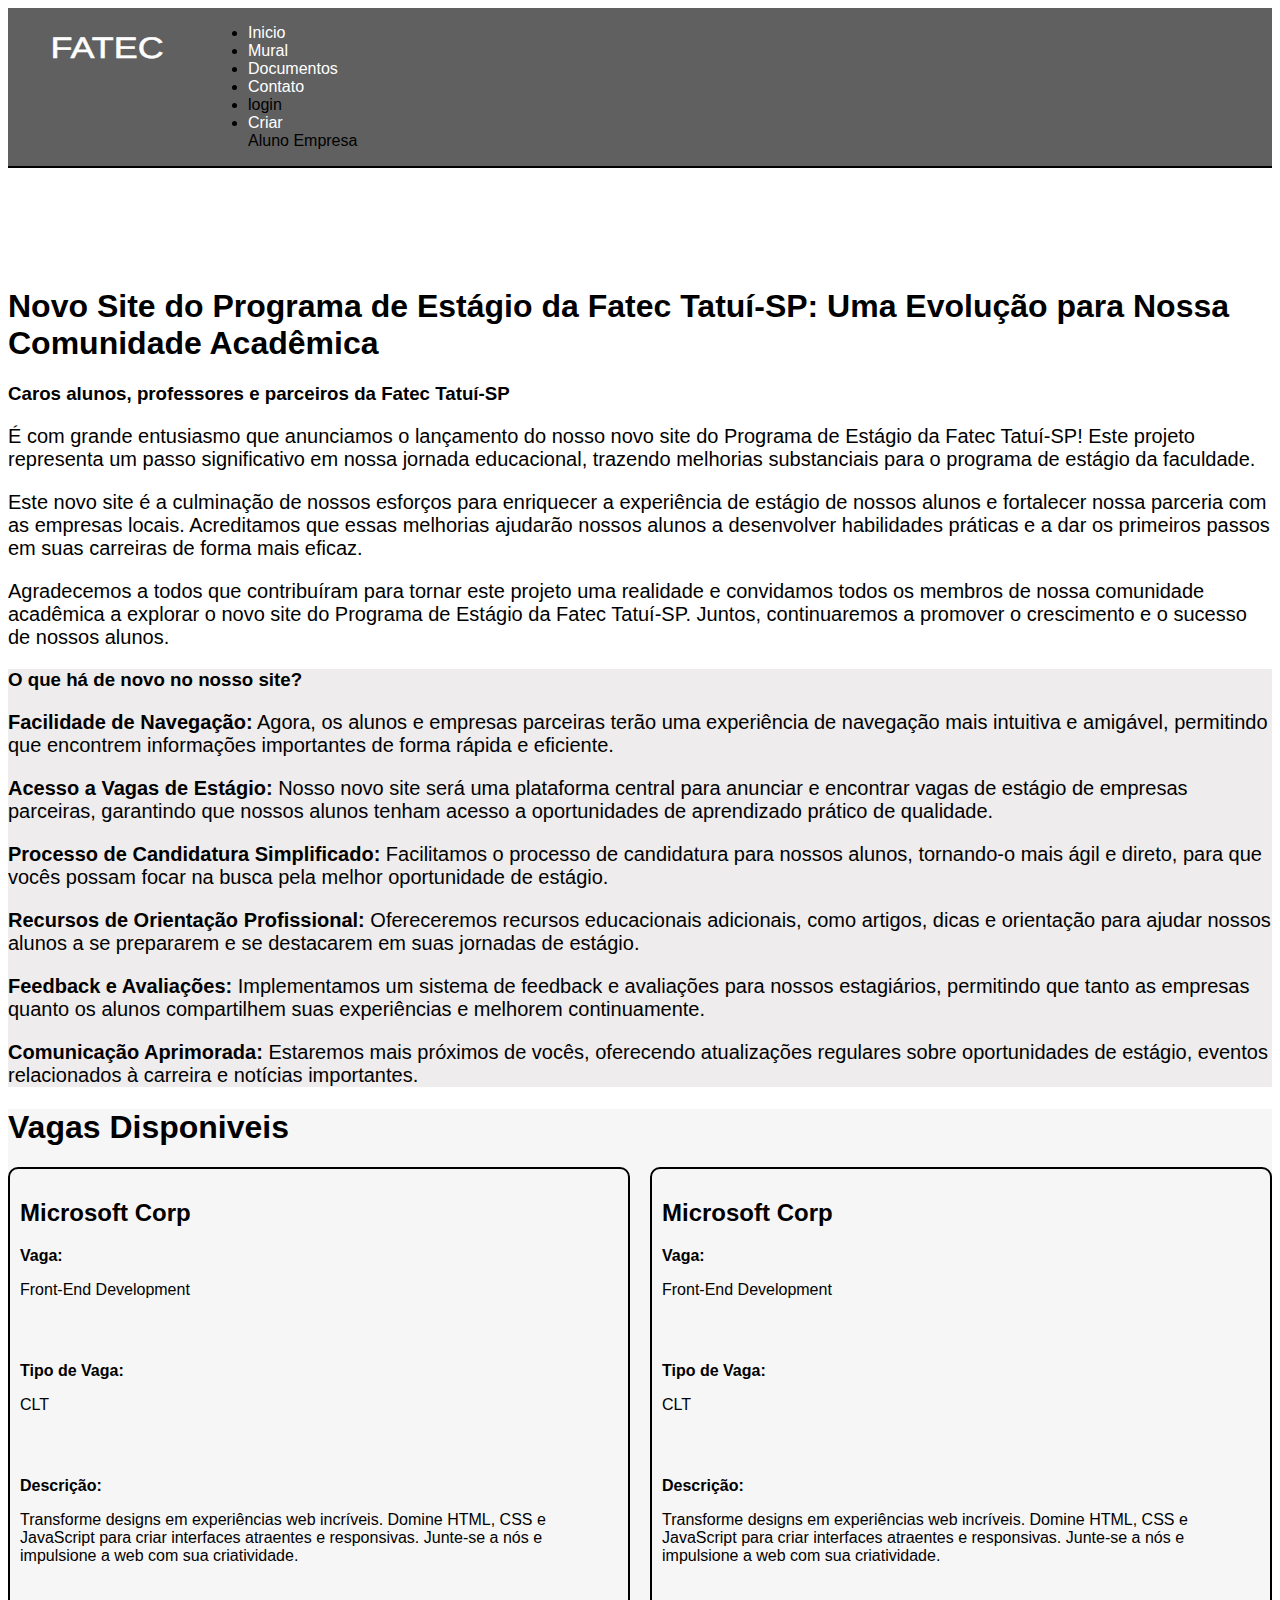
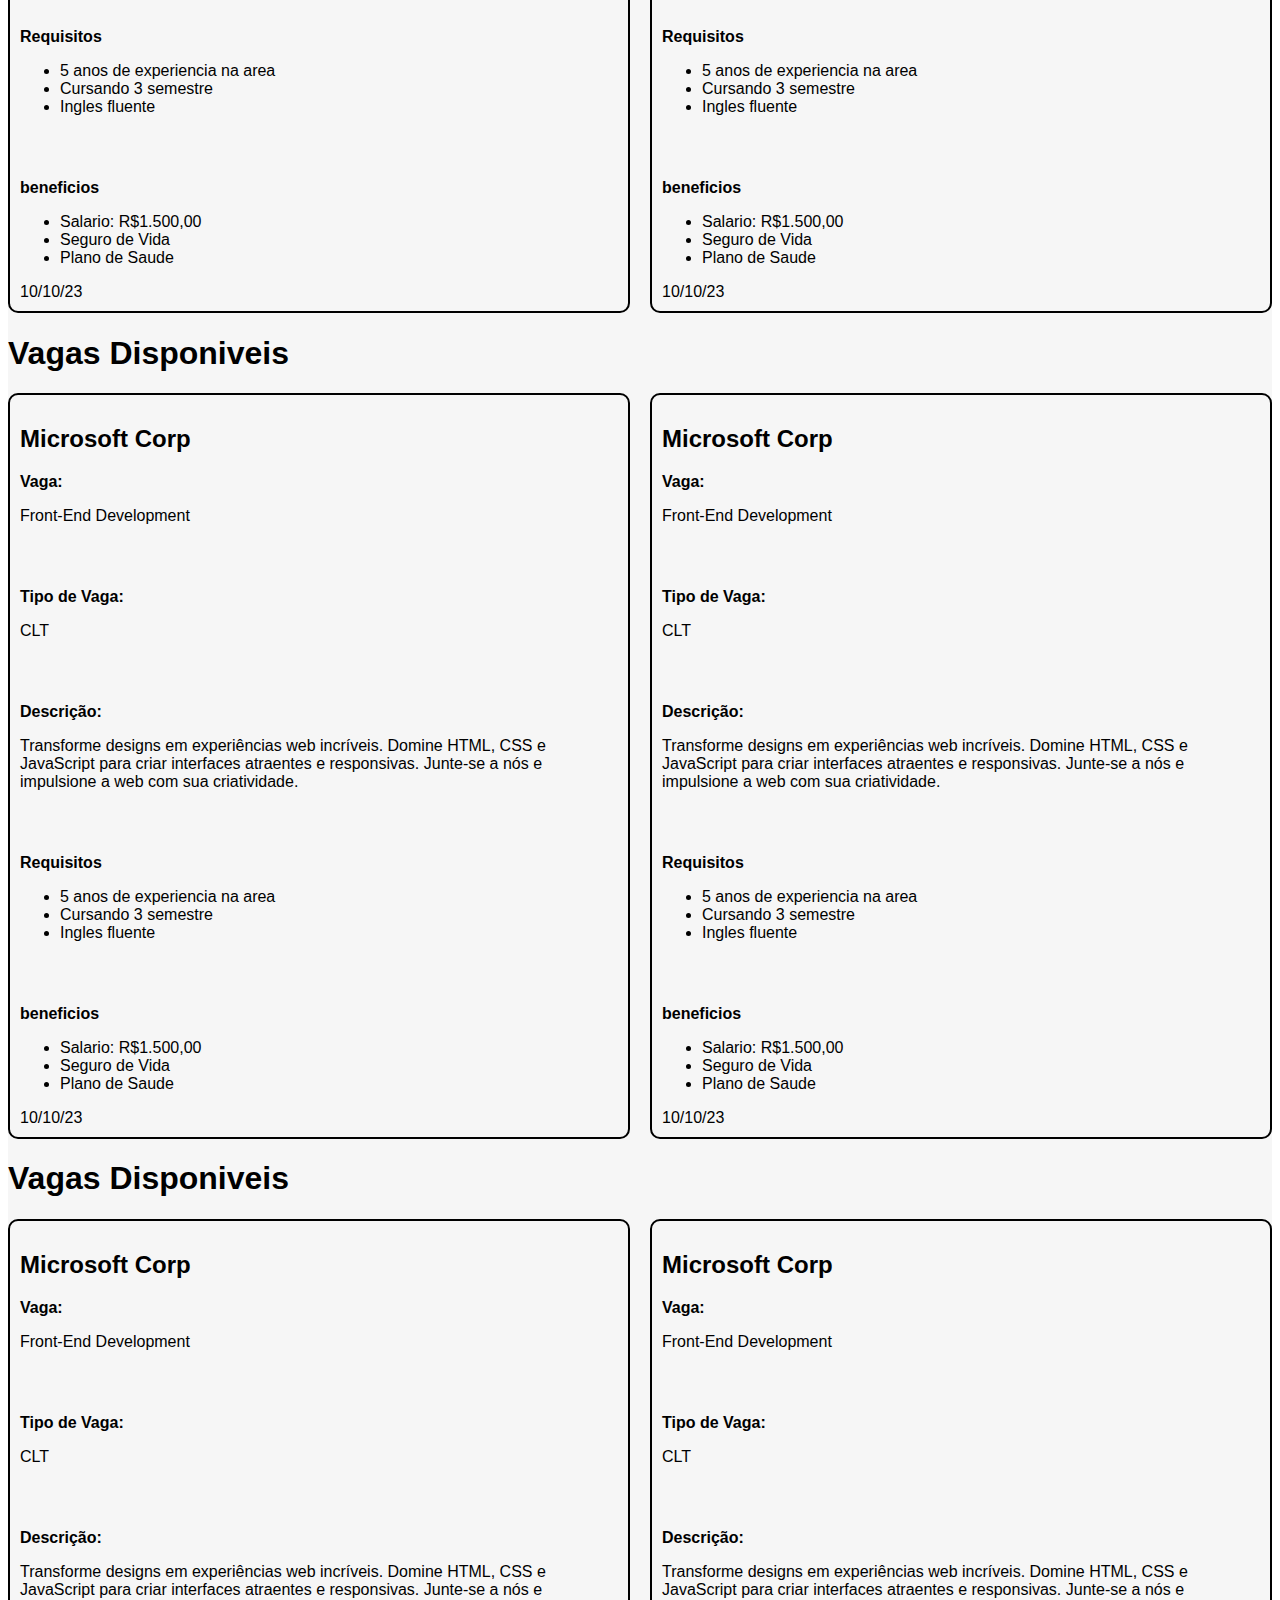
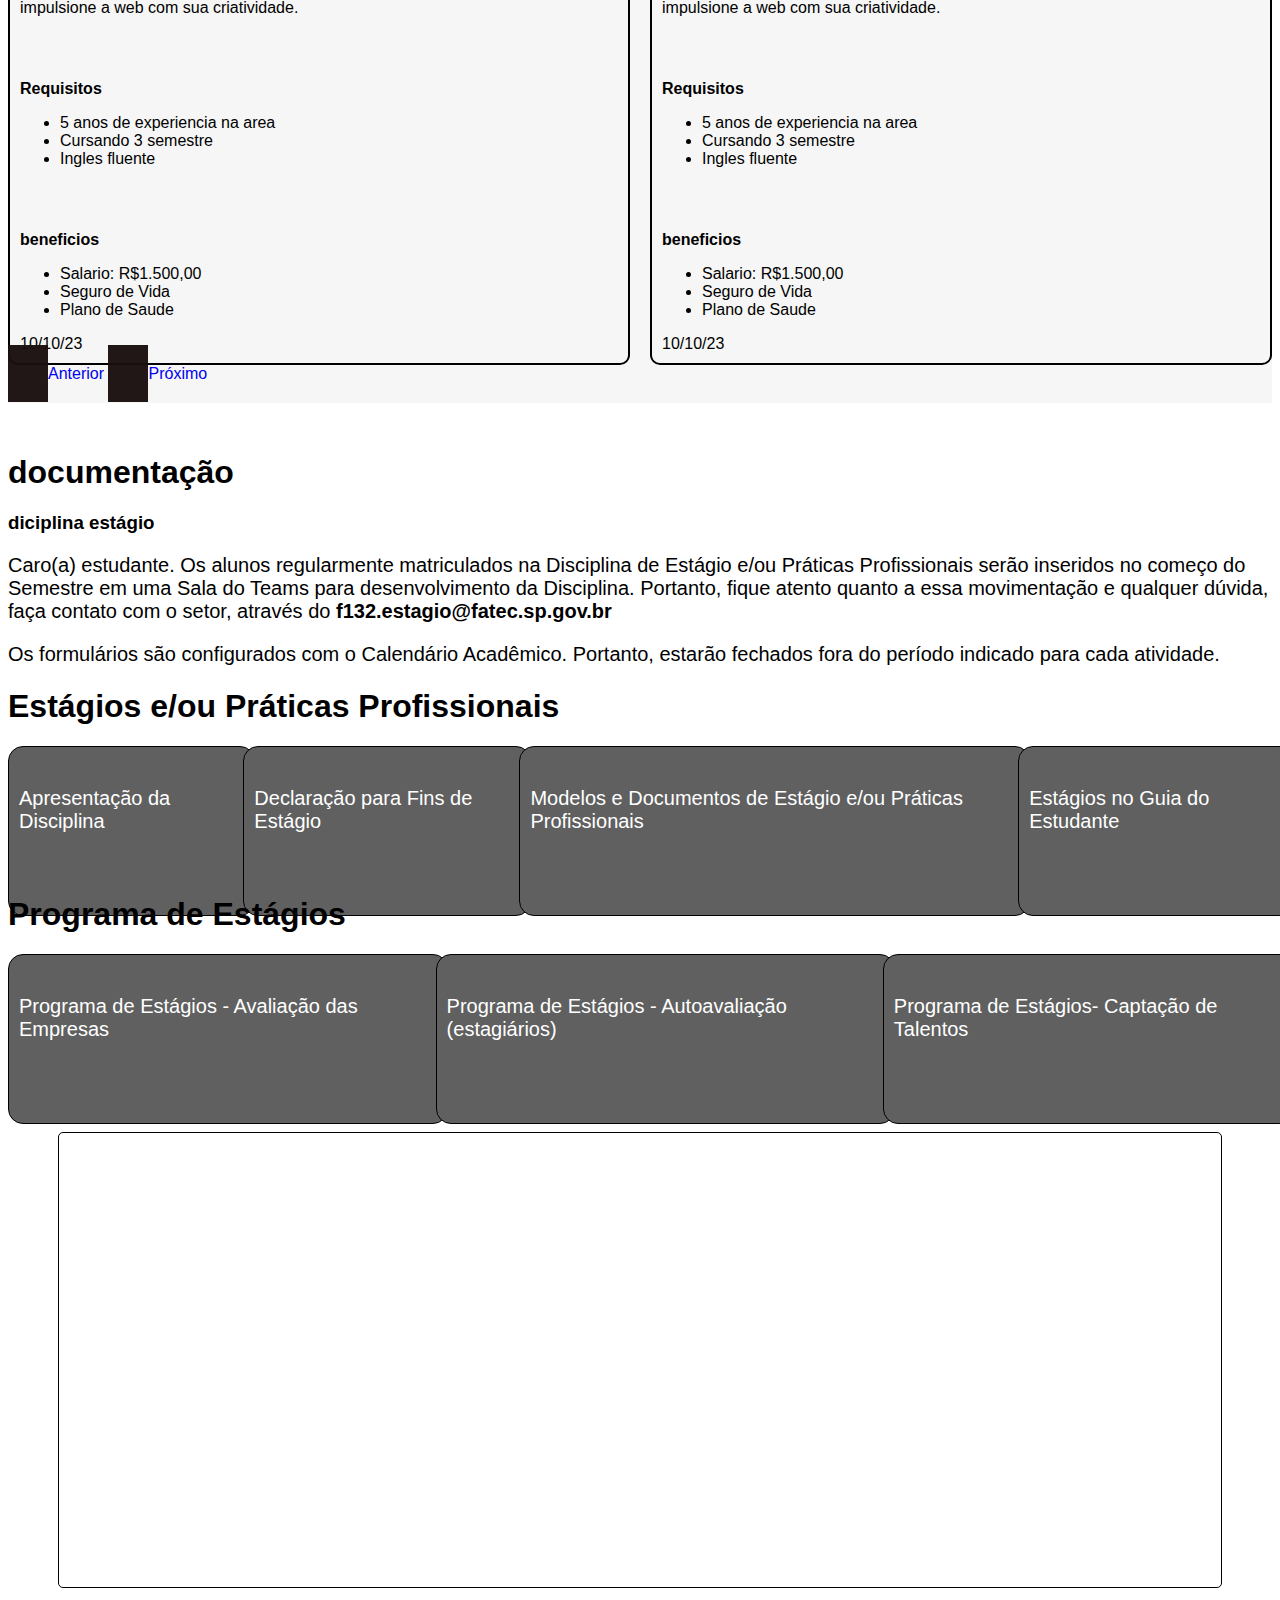
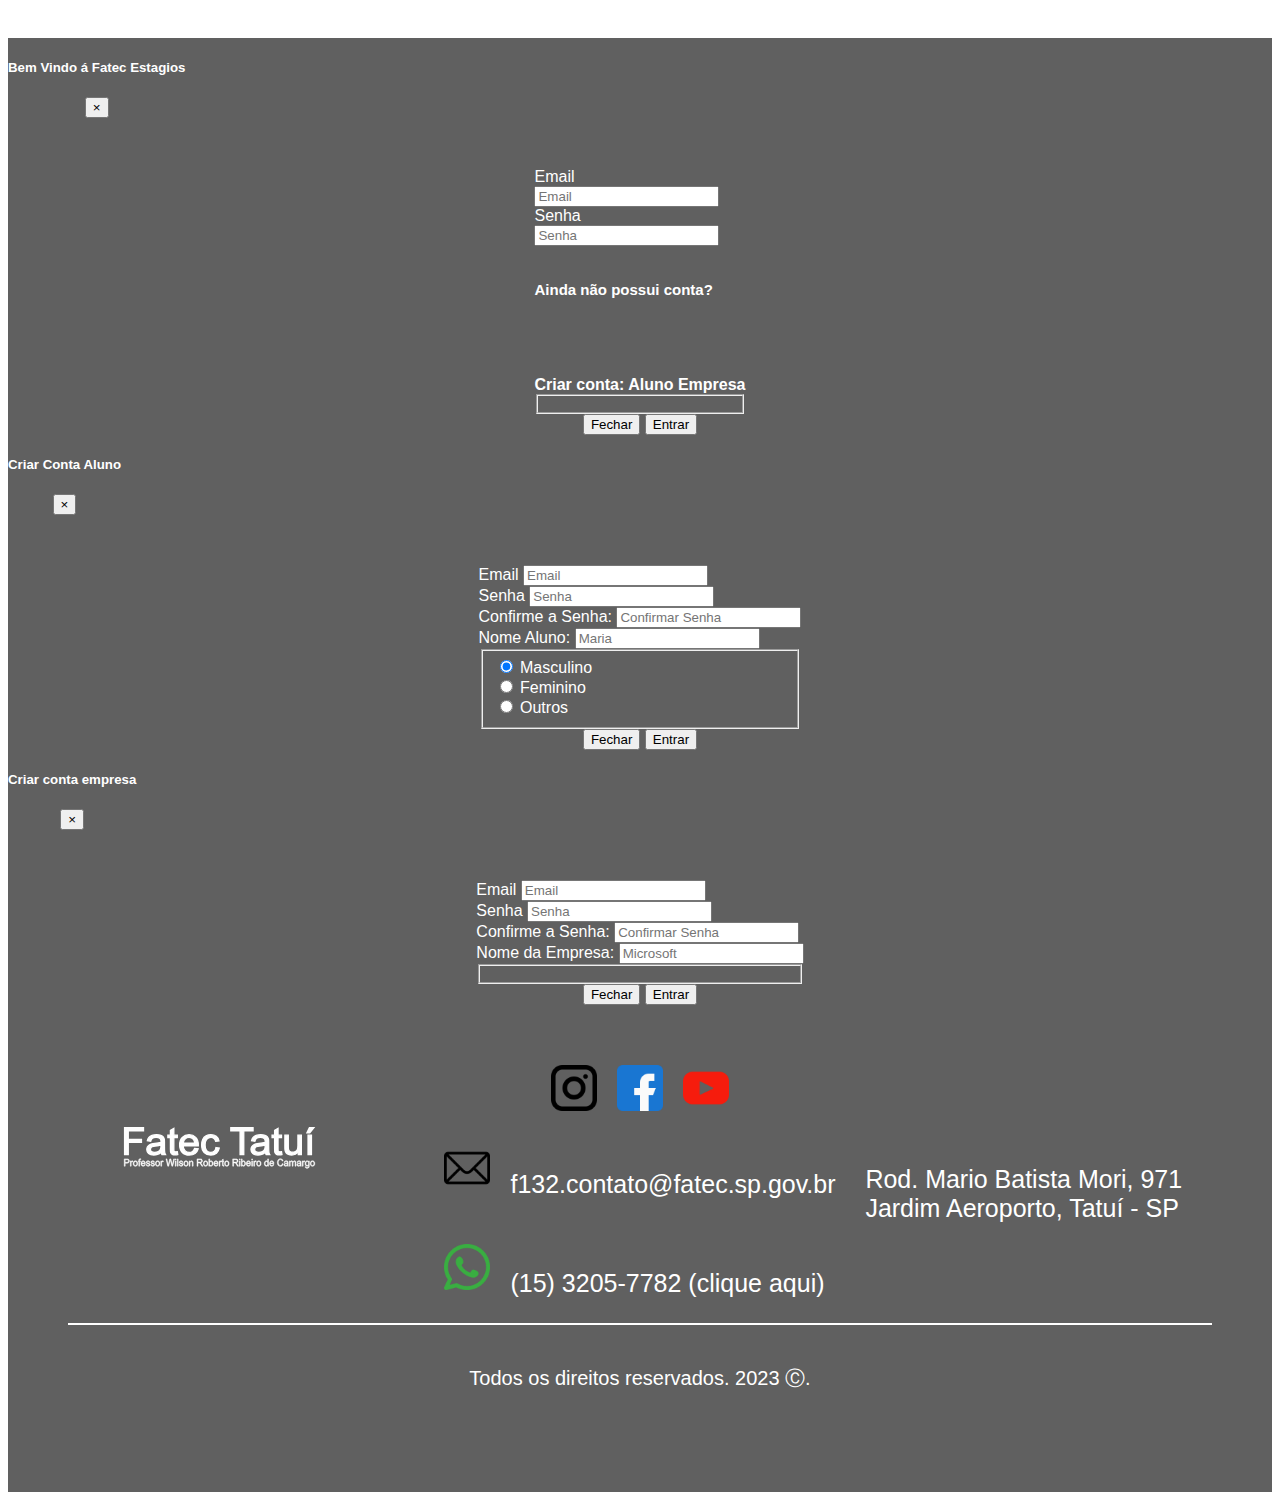
<file: index.html>
<!DOCTYPE html>
<html lang="pt-br">

<head>
  <meta charset="UTF-8">
  <meta name="viewport" content="width=device-width, initial-scale=1.0">
  <title>Estagio</title>
  <link rel="stylesheet" href="https://stackpath.bootstrapcdn.com/bootstrap/4.1.3/css/bootstrap.min.css" integrity="sha384-MCw98/SFnGE8fJT3GXwEOngsV7Zt27NXFoaoApmYm81iuXoPkFOJwJ8ERdknLPMO" crossorigin="anonymous">
  <link rel="stylesheet" href="./css/style.css">
</head>

<body>

  <header class="topo-cont fixed-top">
    <div class="img-cont">
      <img class="img-logo" src="./img/2TESTELOGO.svg" alt="/">
    </div>
    <ul class="nav nav-tabs justify-content-end align-self-center">
      <li class="nav-item">
        <a class="nav-link nav-color hov-off" href="#">Inicio</a>
      </li>
      <li class="nav-item">
        <a class="nav-link nav-color hov-off" href="#color-cinza">Mural</a>
      </li>
      <li class="nav-item">
        <a class="nav-link nav-color hov-off" href="#documento-scroll">Documentos</a>
      </li>
      <li class="nav-item">
        <a class="nav-link nav-color hov-off" href="#contato-scroll">Contato</a>
      </li>
      <li class="nav-item">
        <a type="button" class="btn text-white" data-toggle="modal" data-target="#login-modal">
          login
        </a>
      </li>
      <li class="nav-item dropdown">
        <a class="nav-link dropdown-toggle nav-color hov-off " data-toggle="dropdown" href="#" role="button" aria-haspopup="true" aria-expanded="false">Criar</a>
        <div class="dropdown-menu">
          <a type="button" class="btn text-dark" data-toggle="modal" data-target="#aluno-modal">
            Aluno
          </a>
          <a type="button" class="btn text-dark" data-toggle="modal" data-target="#empresa-modal">
            Empresa
          </a>
        </div>
      </li>
    </ul>
  </header>
  <main>
    <div>
      <h1 class="mt-35 text-center">Novo Site do Programa de Estágio da Fatec Tatuí-SP: Uma Evolução para Nossa Comunidade Acadêmica</h1>
    </div>
    <div class="container text-start ">
      <div class="primeiro-conteudo">
        <h3 class="mt-3 mb-3 text-center">Caros alunos, professores e parceiros da Fatec Tatuí-SP</h3>
        <p class=" pt-2 ">
          É com grande entusiasmo que anunciamos o lançamento do nosso novo site do Programa de Estágio da Fatec Tatuí-SP! Este projeto representa um passo significativo em nossa jornada educacional, trazendo melhorias substanciais para o programa de estágio da faculdade.</p>
        <p>Este novo site é a culminação de nossos esforços para enriquecer a experiência de estágio de nossos alunos e fortalecer nossa parceria com as empresas locais. Acreditamos que essas melhorias ajudarão nossos alunos a desenvolver habilidades práticas e a dar os primeiros passos em suas carreiras de forma mais eficaz.</p>
        <p>
          Agradecemos a todos que contribuíram para tornar este projeto uma realidade e convidamos todos os membros de nossa comunidade acadêmica a explorar o novo site do Programa de Estágio da Fatec Tatuí-SP. Juntos, continuaremos a promover o crescimento e o sucesso de nossos alunos.</p>
      </div>
      <div class="container text-start border border-dark mb-5 " style="background-color: rgb(238, 236, 236);">
        <h3 class="mt-5 mb-5 text-center">O que há de novo no nosso site?</h3>
        <p><b> Facilidade de Navegação:</b> Agora, os alunos e empresas parceiras terão uma experiência de navegação mais intuitiva e amigável, permitindo que encontrem informações importantes de forma rápida e eficiente.
        </p>
        <p>
          <b>Acesso a Vagas de Estágio: </b> Nosso novo site será uma plataforma central para anunciar e encontrar vagas de estágio de empresas parceiras, garantindo que nossos alunos tenham acesso a oportunidades de aprendizado prático de qualidade.
        </p>
        <p>
          <b> Processo de Candidatura Simplificado:</b> Facilitamos o processo de candidatura para nossos alunos, tornando-o mais ágil e direto, para que vocês possam focar na busca pela melhor oportunidade de estágio.
        </p>
        <p>
          <b>Recursos de Orientação Profissional:</b> Ofereceremos recursos educacionais adicionais, como artigos, dicas e orientação para ajudar nossos alunos a se prepararem e se destacarem em suas jornadas de estágio.
        </p>
        <p>
          <b>Feedback e Avaliações:</b> Implementamos um sistema de feedback e avaliações para nossos estagiários, permitindo que tanto as empresas quanto os alunos compartilhem suas experiências e melhorem continuamente.
        </p>
        <p>
          <b>Comunicação Aprimorada:</b> Estaremos mais próximos de vocês, oferecendo atualizações regulares sobre oportunidades de estágio, eventos relacionados à carreira e notícias importantes.
        </p>

  </main>
  <section id="color-cinza">
    <div id="carouselExampleIndicators" class="carousel slide " data-ride="carousel">
      <div class="carousel-inner container ">
        <div class="carousel-item active ">
          <h1 class="text-center">Vagas Disponiveis</h1>
          <div class="mural-vagas ">
            <span id="primeira-vaga">
              <h2 class="text-center">Microsoft Corp</h2>
              <strong>Vaga:</strong>
              <p class="txt-small">Front-End Development</p>
              <p><br></p>
              <strong>Tipo de Vaga:</strong>
              <p class="txt-small">
                CLT
              </p>
              <p><br></p>
              <strong>Descrição:</strong>
              <p class="txt-small">
                Transforme designs em experiências web incríveis. Domine HTML, CSS e JavaScript para criar interfaces atraentes e responsivas. Junte-se a nós e impulsione a web com sua criatividade.
              </p>
              <p><br></p>
              <strong>Requisitos</strong>
              <ul>
                <li>5 anos de experiencia na area</li>
                <li>Cursando 3 semestre</li>
                <li>Ingles fluente</li>
              </ul>
              <p><br></p>
              <strong>beneficios</strong>
              <ul>
                <li>Salario: R$1.500,00</li>
                <li>Seguro de Vida</li>
                <li>Plano de Saude</li>
              </ul>
              <span>10/10/23</span>
            </span>
            <span id="primeira-vaga">
              <h2 class="text-center">Microsoft Corp</h2>
              <strong>Vaga:</strong>
              <p class="txt-small">Front-End Development</p>
              <p><br></p>
              <strong>Tipo de Vaga:</strong>
              <p class="txt-small">
                CLT
              </p>
              <p><br></p>
              <strong>Descrição:</strong>
              <p class="txt-small">
                Transforme designs em experiências web incríveis. Domine HTML, CSS e JavaScript para criar interfaces atraentes e responsivas. Junte-se a nós e impulsione a web com sua criatividade.
              </p>
              <p><br></p>
              <strong>Requisitos</strong>
              <ul>
                <li>5 anos de experiencia na area</li>
                <li>Cursando 3 semestre</li>
                <li>Ingles fluente</li>
              </ul>
              <p><br></p>
              <strong>beneficios</strong>
              <ul>
                <li>Salario: R$1.500,00</li>
                <li>Seguro de Vida</li>
                <li>Plano de Saude</li>
              </ul>
              <span>10/10/23</span>
            </span>
          </div>
        </div>
        <div class="carousel-item">
          <h1 class="text-center">Vagas Disponiveis</h1>
          <div class="mural-vagas ">
            <span id="primeira-vaga">
              <h2 class="text-center">Microsoft Corp</h2>
              <strong>Vaga:</strong>
              <p class="txt-small">Front-End Development</p>
              <p><br></p>
              <strong>Tipo de Vaga:</strong>
              <p class="txt-small">
                CLT
              </p>
              <p><br></p>
              <strong>Descrição:</strong>
              <p class="txt-small">
                Transforme designs em experiências web incríveis. Domine HTML, CSS e JavaScript para criar interfaces atraentes e responsivas. Junte-se a nós e impulsione a web com sua criatividade.
              </p>
              <p><br></p>
              <strong>Requisitos</strong>
              <ul>
                <li>5 anos de experiencia na area</li>
                <li>Cursando 3 semestre</li>
                <li>Ingles fluente</li>
              </ul>
              <p><br></p>
              <strong>beneficios</strong>
              <ul>
                <li>Salario: R$1.500,00</li>
                <li>Seguro de Vida</li>
                <li>Plano de Saude</li>
              </ul>
              <span>10/10/23</span>
            </span>
            <span id="primeira-vaga">
              <h2 class="text-center">Microsoft Corp</h2>
              <strong>Vaga:</strong>
              <p class="txt-small">Front-End Development</p>
              <p><br></p>
              <strong>Tipo de Vaga:</strong>
              <p class="txt-small">
                CLT
              </p>
              <p><br></p>
              <strong>Descrição:</strong>
              <p class="txt-small">
                Transforme designs em experiências web incríveis. Domine HTML, CSS e JavaScript para criar interfaces atraentes e responsivas. Junte-se a nós e impulsione a web com sua criatividade.
              </p>
              <p><br></p>
              <strong>Requisitos</strong>
              <ul>
                <li>5 anos de experiencia na area</li>
                <li>Cursando 3 semestre</li>
                <li>Ingles fluente</li>
              </ul>
              <p><br></p>
              <strong>beneficios</strong>
              <ul>
                <li>Salario: R$1.500,00</li>
                <li>Seguro de Vida</li>
                <li>Plano de Saude</li>
              </ul>
              <span>10/10/23</span>
            </span>
          </div>
        </div>
        <div class="carousel-item">
          <h1 class="text-center">Vagas Disponiveis</h1>
          <div class="mural-vagas ">
            <span id="primeira-vaga">
              <h2 class="text-center">Microsoft Corp</h2>
              <strong>Vaga:</strong>
              <p class="txt-small">Front-End Development</p>
              <p><br></p>
              <strong>Tipo de Vaga:</strong>
              <p class="txt-small">
                CLT
              </p>
              <p><br></p>
              <strong>Descrição:</strong>
              <p class="txt-small">
                Transforme designs em experiências web incríveis. Domine HTML, CSS e JavaScript para criar interfaces atraentes e responsivas. Junte-se a nós e impulsione a web com sua criatividade.
              </p>
              <p><br></p>
              <strong>Requisitos</strong>
              <ul>
                <li>5 anos de experiencia na area</li>
                <li>Cursando 3 semestre</li>
                <li>Ingles fluente</li>
              </ul>
              <p><br></p>
              <strong>beneficios</strong>
              <ul>
                <li>Salario: R$1.500,00</li>
                <li>Seguro de Vida</li>
                <li>Plano de Saude</li>
              </ul>
              <span>10/10/23</span>
            </span>
            <span id="primeira-vaga">
              <h2 class="text-center">Microsoft Corp</h2>
              <strong>Vaga:</strong>
              <p class="txt-small">Front-End Development</p>
              <p><br></p>
              <strong>Tipo de Vaga:</strong>
              <p class="txt-small">
                CLT
              </p>
              <p><br></p>
              <strong>Descrição:</strong>
              <p class="txt-small">
                Transforme designs em experiências web incríveis. Domine HTML, CSS e JavaScript para criar interfaces atraentes e responsivas. Junte-se a nós e impulsione a web com sua criatividade.
              </p>
              <p><br></p>
              <strong>Requisitos</strong>
              <ul>
                <li>5 anos de experiencia na area</li>
                <li>Cursando 3 semestre</li>
                <li>Ingles fluente</li>
              </ul>
              <p><br></p>
              <strong>beneficios</strong>
              <ul>
                <li>Salario: R$1.500,00</li>
                <li>Seguro de Vida</li>
                <li>Plano de Saude</li>
              </ul>
              <span>10/10/23</span>
            </span>
          </div>
        </div>
      </div>
      <a class="carousel-control-prev " href="#carouselExampleIndicators" role="button" data-slide="prev">
        <span class="carousel-control-prev-icon" aria-hidden="true"></span>
        <span class="sr-only">Anterior</span>
      </a>
      <a class="carousel-control-next" href="#carouselExampleIndicators" role="button" data-slide="next">
        <span class="carousel-control-next-icon" aria-hidden="true"></span>
        <span class="sr-only">Próximo</span>
      </a>
    </div>
  </section>
  <section class="bg-light pt-2 pb-5 ml-auto mr-auto container justify-content-center" id="documento-scroll">
    <h1 class="text-uppercase text-center mt-5">documentação</h1>
    <div class="">
      <h3 class="text-uppercase text-center mt-5">diciplina estágio</h3>
      <div class="pt-2 ">
        <p class="text-start ">Caro(a) estudante. Os alunos regularmente matriculados na Disciplina de Estágio e/ou Práticas Profissionais serão inseridos no começo do Semestre em uma Sala do Teams para desenvolvimento da Disciplina. Portanto, fique atento quanto a essa movimentação e qualquer dúvida, faça contato com o setor, através do <b>f132.estagio@fatec.sp.gov.br</b>

        <p>Os formulários são configurados com o Calendário Acadêmico. Portanto, estarão fechados fora do período indicado para cada atividade.</p>
        </p>

        <!-- Botão para acesso ao documentos -->
        <h1 class="text-center mb-5">Estágios e/ou Práticas Profissionais</h1>
        <div class="box-cont flex-wrap justify-content-center">

          <a href="/">
            <div class="box-doc cor--cinza text-center">
              <p> Apresentação da Disciplina</p>
            </div>
          </a>
          <a href="/">
            <div class="box-doc cor--cinza text-center">
              <p>Declaração para Fins de Estágio</p>
            </div>
          </a>
          <a href="/">
            <div class="box-doc cor--cinza text-center">
              <p> Modelos e Documentos de Estágio e/ou Práticas Profissionais
              </p>
            </div>
          </a>
          <a href="/">
            <div class="box-doc cor--cinza text-center">
              <p> Estágios no Guia do Estudante</p>
            </div>
          </a>

        </div>
        <h1 class="text-center mt-5 mb-5">Programa de Estágios</h1>
        <div class="box-cont flex-wrap justify-content-center">

          <a href="/">
            <div class="box-doc cor--cinza text-center">
              <p> Programa de Estágios - Avaliação das Empresas</p>
            </div>
          </a>
          <a href="/">
            <div class="box-doc cor--cinza text-center">
              <p> Programa de Estágios - Autoavaliação (estagiários) </p>
            </div>
          </a>
          <a href="/">
            <div class="box-doc cor--cinza text-center">
              <p> Programa de Estágios- Captação de Talentos</p>
            </div>
          </a>
        </div>
      </div>
    </div>
  </section>
  <section id="maps">
    <iframe src="https://www.google.com/maps/embed?pb=!1m18!1m12!1m3!1d3663.59088875231!2d-47.87035858522078!3d-23.330597858995446!2m3!1f0!2f0!3f0!3m2!1i1024!2i768!4f13.1!3m3!1m2!1s0x94c5d8935fa04659%3A0x4c76d62eef12bce7!2sFatec+Tatu%C3%AD+-+Prof.+Wilson+Roberto+Ribeiro+de+Camargo+-+Faculdade+de+Tecnologia+de+Tatu%C3%AD!5e0!3m2!1spt-BR!2sbr!4v1554735489613!5m2!1spt-BR!2sbr" width="100%" height="450" frameborder="0" style="border:0" allowfullscreen="">
    </iframe>
  </section>
  <!-- Modal de login, aluno e empresa -->

  <section id="modal-config">
    <!-- Modal login-->
    <div class="modal fade" id="login-modal" tabindex="-1" role="dialog" aria-labelledby="TituloModalCentralizado" aria-hidden="true">
      <div class="modal-dialog modal-dialog-centered" role="document">
        <div class="modal-content">
          <div class="modal-header ">
            <h5 class="modal-title text-center" id="TituloModalCentralizado">Bem Vindo á Fatec Estagios</h5>
            <button type="button" class="close" data-dismiss="modal" aria-label="Fechar">
              <span aria-hidden="true">&times;</span>
            </button>
          </div>
          <div class="modal-body">
            <form>
              <div class="form-group row">
                <label for="inputEmail3" class="col-sm-2 col-form-label">Email</label>
                <div class="col-sm-10">
                  <input type="email" class="form-control" id="inputEmail3" placeholder="Email">
                </div>
              </div>
              <div class="form-group row">
                <label for="inputPassword3" class="col-sm-2 col-form-label">Senha</label>
                <div class="col-sm-10">
                  <input type="password" class="form-control" id="inputPassword3" placeholder="Senha">
                </div>
              </div>
              <div class="form-group">
                <h6 style="font-size: 15px;">Ainda não possui conta?</h6>
                <p><br></p>
                <div class="row">
                  <strong>Criar conta: <a type="button" class="btn btn-outline-secondary text-white border-white signin-aluno" data-toggle="modal" data-target="#aluno-modal" data-dismiss="modal">
                      Aluno
                    </a>
                    <a type="button" class="btn btn-outline-secondary text-white border-white" data-toggle="modal" data-target="#empresa-modal" data-dismiss="modal">
                      Empresa
                    </a>
                  </strong>
                </div>
              </div>
              <fieldset class="form-group">
                <div class="row">
                  <div class="col-sm-10">
                  </div>
                </div>
              </fieldset>
              <div class="form-group row">
                <!-- dimensionamento do modal -->
                <div class="col-sm-10">
                </div>
              </div>
              <div class="form-group row">

              </div>
            </form>
          </div>
          <div class="modal-footer">
            <button type="button" class="btn btn-secondary" data-dismiss="modal">Fechar</button>
            <button type="submit" class="btn btn-primary">Entrar</button>

          </div>
        </div>
      </div>
    </div>
    <!-- modal login -->
    <!-- Criar conta aluno -->
    <div class="modal fade" id="aluno-modal" tabindex="-1" role="dialog" aria-labelledby="TituloModalCentralizado" aria-hidden="true">
      <div class="modal-dialog modal-dialog-centered" role="document">
        <div class="modal-content">
          <div class="modal-header">
            <h5 class="modal-title" id="TituloModalCentralizado">Criar Conta Aluno</h5>
            <button type="button" class="close" data-dismiss="modal" aria-label="Fechar">
              <span aria-hidden="true">&times;</span>
            </button>
          </div>
          <div class="modal-body">
            <form>

              <div class="form-group row">
                <label for="inputEmail3" class="col-sm-2 col-form-label">Email</label>
                <input type="email" class="form-control" id="inputEmail3" placeholder="Email">
              </div>
              <div class="form-group row">
                <label for="inputPassword3" class="col-sm-2 col-form-label">Senha</label>
                <input type="password" class="form-control" id="inputPassword3" placeholder="Senha">
              </div>
              <div class="form-group row">
                <label for="confirma_senha">Confirme a Senha:</label>
                <input type="password" class="form-control" id="confirma_senha" name="confirma_senha" placeholder="Confirmar Senha" required>
              </div>
              <div class="form-group row">
                <label for="empresa">Nome Aluno:</label>
                <input type="text" class="form-control" id="empresa" name="empresa" placeholder="Maria"><br>
              </div>
              <fieldset class="form-group">
                <div class="row">
                  <div class="col-sm-10">
                    <div class="form-check">
                      <input class="form-check-input" type="radio" name="gridRadios" id="gridRadios1" value="opcao1" checked>
                      <label class="form-check-label" for="gridRadios1">
                        Masculino
                      </label>
                    </div>
                    <div class="form-check">
                      <input class="form-check-input" type="radio" name="gridRadios" id="gridRadios2" value="opcao2">
                      <label class="form-check-label" for="gridRadios2">
                        Feminino
                      </label>
                    </div>
                    <div class="form-check">
                      <input class="form-check-input" type="radio" name="gridRadios" id="gridRadios3" value="opcao3">
                      <label class="form-check-label" for="gridRadios3">
                        Outros
                      </label>
                    </div>
                  </div>
                </div>
              </fieldset>
            </form>
          </div>
          <div class="modal-footer">
            <button type="button" class="btn btn-secondary" data-dismiss="modal">Fechar</button>
            <button type="submit" class="btn btn-primary">Entrar</button>
          </div>
        </div>
      </div>
    </div>
    <!-- Criar conta aluno -->

    <!-- empresa modal -->
    <div class="modal fade" id="empresa-modal" tabindex="-1" role="dialog" aria-labelledby="TituloModalCentralizado" aria-hidden="true">
      <div class="modal-dialog modal-dialog-centered" role="document">
        <div class="modal-content">
          <div class="modal-header">
            <h5 class="modal-title" id="TituloModalCentralizado">Criar conta empresa</h5>
            <button type="button" class="close" data-dismiss="modal" aria-label="Fechar">
              <span aria-hidden="true">&times;</span>
            </button>
          </div>
          <div class="modal-body">
            <form>

              <div class="form-group row">
                <label for="inputEmail3" class="col-sm-2 col-form-label">Email</label>
                <input type="email" class="form-control" id="inputEmail3" placeholder="Email">
              </div>
              <div class="form-group row">
                <label for="inputPassword3" class="col-sm-2 col-form-label">Senha</label>
                <input type="password" class="form-control" id="inputPassword3" placeholder="Senha">
              </div>
              <div class="form-group row">
                <label for="confirma_senha">Confirme a Senha:</label>
                <input type="password" class="form-control" id="confirma_senha" name="confirma_senha" placeholder="Confirmar Senha" required>
              </div>
              <div class="form-group row">
                <label for="empresa">Nome da Empresa:</label>
                <input type="text" class="form-control" id="empresa" name="empresa" placeholder="Microsoft"><br>
              </div>
              <fieldset class="form-group">
                <div class="row">
                  
                </div>
              </fieldset>
            </form>
          </div>
          <div class="modal-footer">
            <button type="button" class="btn btn-secondary" data-dismiss="modal">Fechar</button>
            <button type="submit" class="btn btn-primary">Entrar</button>
          </div>
        </div>

      </div>
    </div>
    </div>
    <!-- empresa modal -->
  </section>
  <!-- Modal de login, aluno e empresa -->
  <footer>
    <div class="cont-ft" id="contato-scroll">
      <div class="img-logo-ft">
        <img src="./img/LogoTeste.svg" alt="logofooter">
      </div>
      <div class="contato-ft">

        <div class="contato-media">
          <a href="https://www.instagram.com/fatectatui/"><img src="./img/instagram.png" alt="instagram"></a>
          <a href="https://www.facebook.com/fatectatui"><img src="./img/facebook.png" alt="instagram"></a>
          <a href="https://www.youtube.com/@FatecTatui132"><img src="./img/youtube.png" alt="instagram"></a>
        </div>

        <div id="contact" class="contato-link">
          <div class="item-ft ">
            <a href="https://www.fatectatui.edu.br/site4/contatonovo.php">
              <img src="./img/mail.png" alt="email">
              <p class="mb-auto mt-auto">f132.contato@fatec.sp.gov.br </p>
            </a>
          </div>
          <div class="item-ft">
            <a href="https://api.whatsapp.com/send?phone=0551532057782">
              <img src="./img/whatsapp.png" alt="whatsapp">
              <p class="mb-auto mt-auto ">(15) 3205-7782 (clique aqui)</p>
            </a>
          </div>
        </div>
      </div>

      <div id="contact" class="contato-endereco">
        <a style="text-decoration: none;" href="https://maps.app.goo.gl/6nBxtmy5BKCkd5MP7">
          <p>Rod. Mario Batista Mori, 971 <br>
            Jardim Aeroporto, Tatuí - SP</p>
        </a>
      </div>
      <span class="linha"></span>
      <p class="copy-ft">Todos os direitos reservados. 2023 Ⓒ.</p>
  </footer>


  <script src="https://code.jquery.com/jquery-3.3.1.slim.min.js" integrity="sha384-q8i/X+965DzO0rT7abK41JStQIAqVgRVzpbzo5smXKp4YfRvH+8abtTE1Pi6jizo" crossorigin="anonymous"></script>
  <script src="https://cdnjs.cloudflare.com/ajax/libs/popper.js/1.14.3/umd/popper.min.js" integrity="sha384-ZMP7rVo3mIykV+2+9J3UJ46jBk0WLaUAdn689aCwoqbBJiSnjAK/l8WvCWPIPm49" crossorigin="anonymous"></script>
  <script src="https://stackpath.bootstrapcdn.com/bootstrap/4.1.3/js/bootstrap.min.js" integrity="sha384-ChfqqxuZUCnJSK3+MXmPNIyE6ZbWh2IMqE241rYiqJxyMiZ6OW/JmZQ5stwEULTy" crossorigin="anonymous"></script>
</body>

</html>
</file>
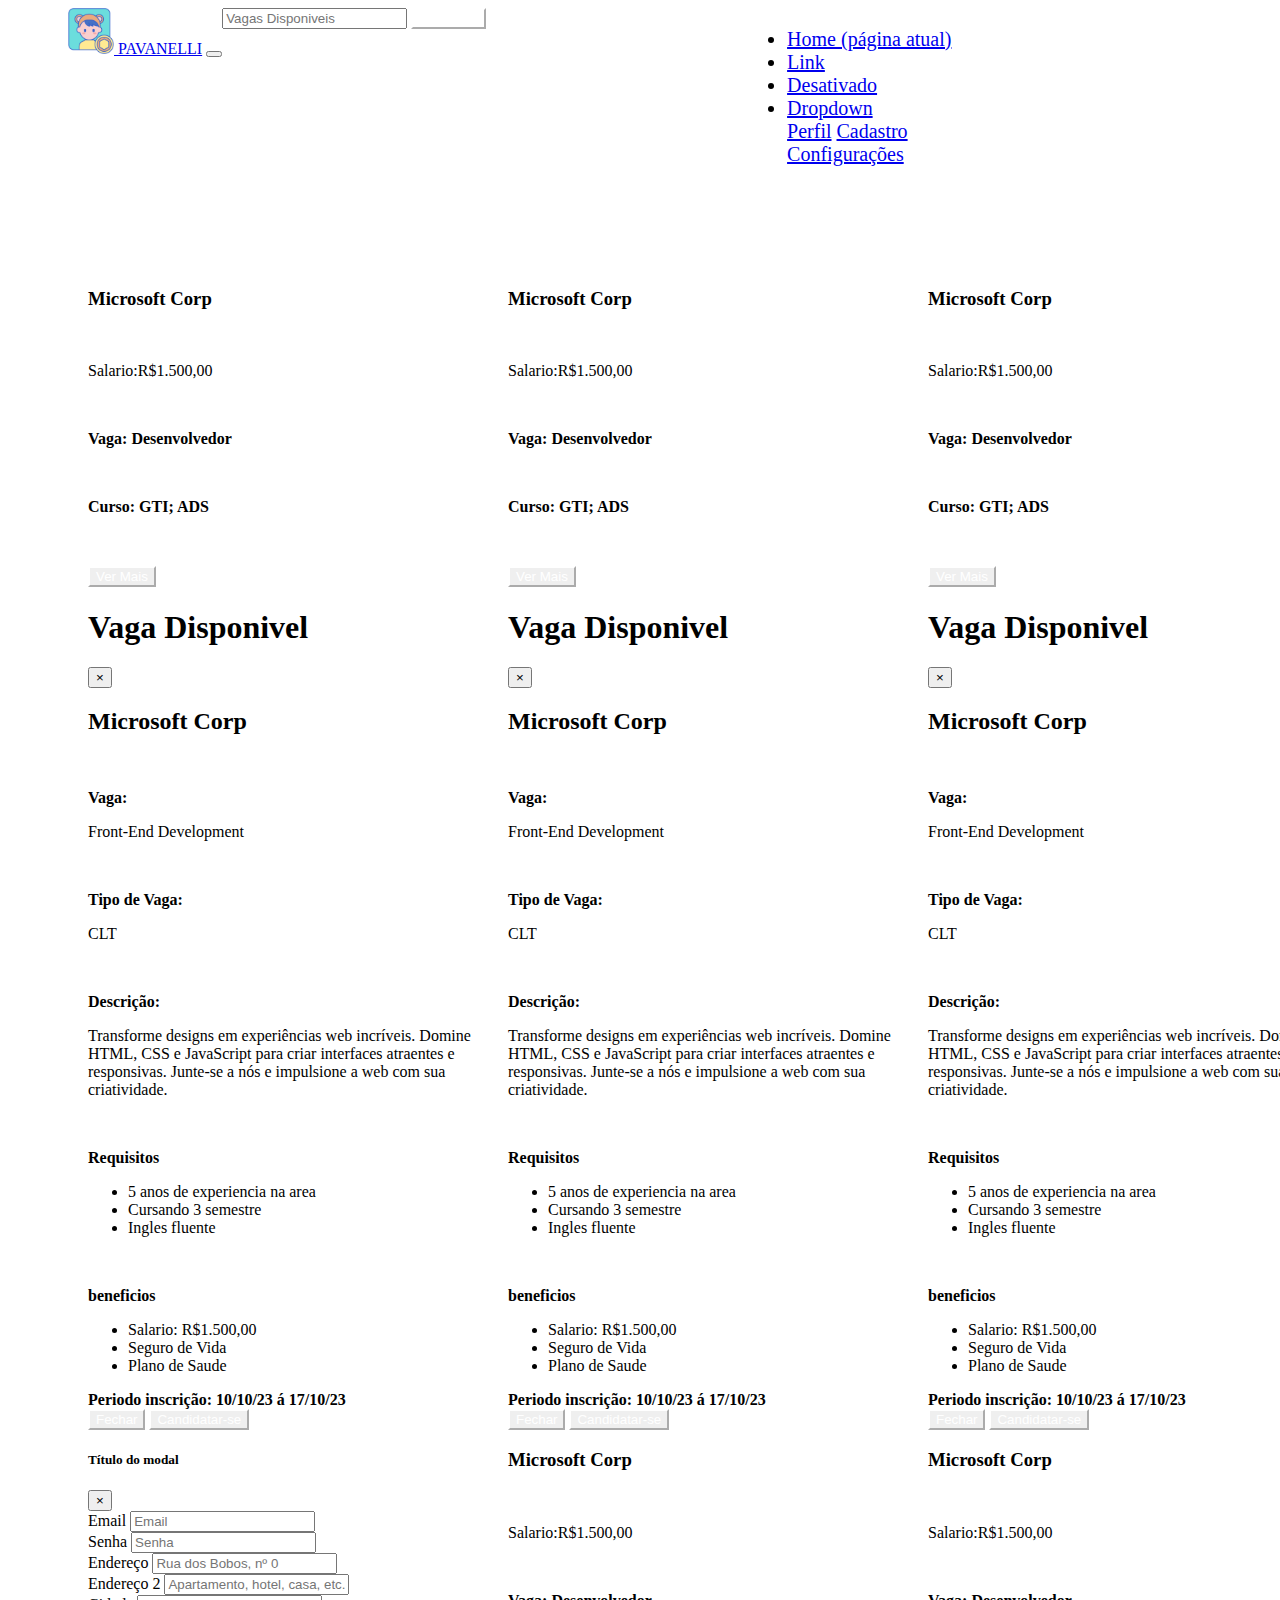
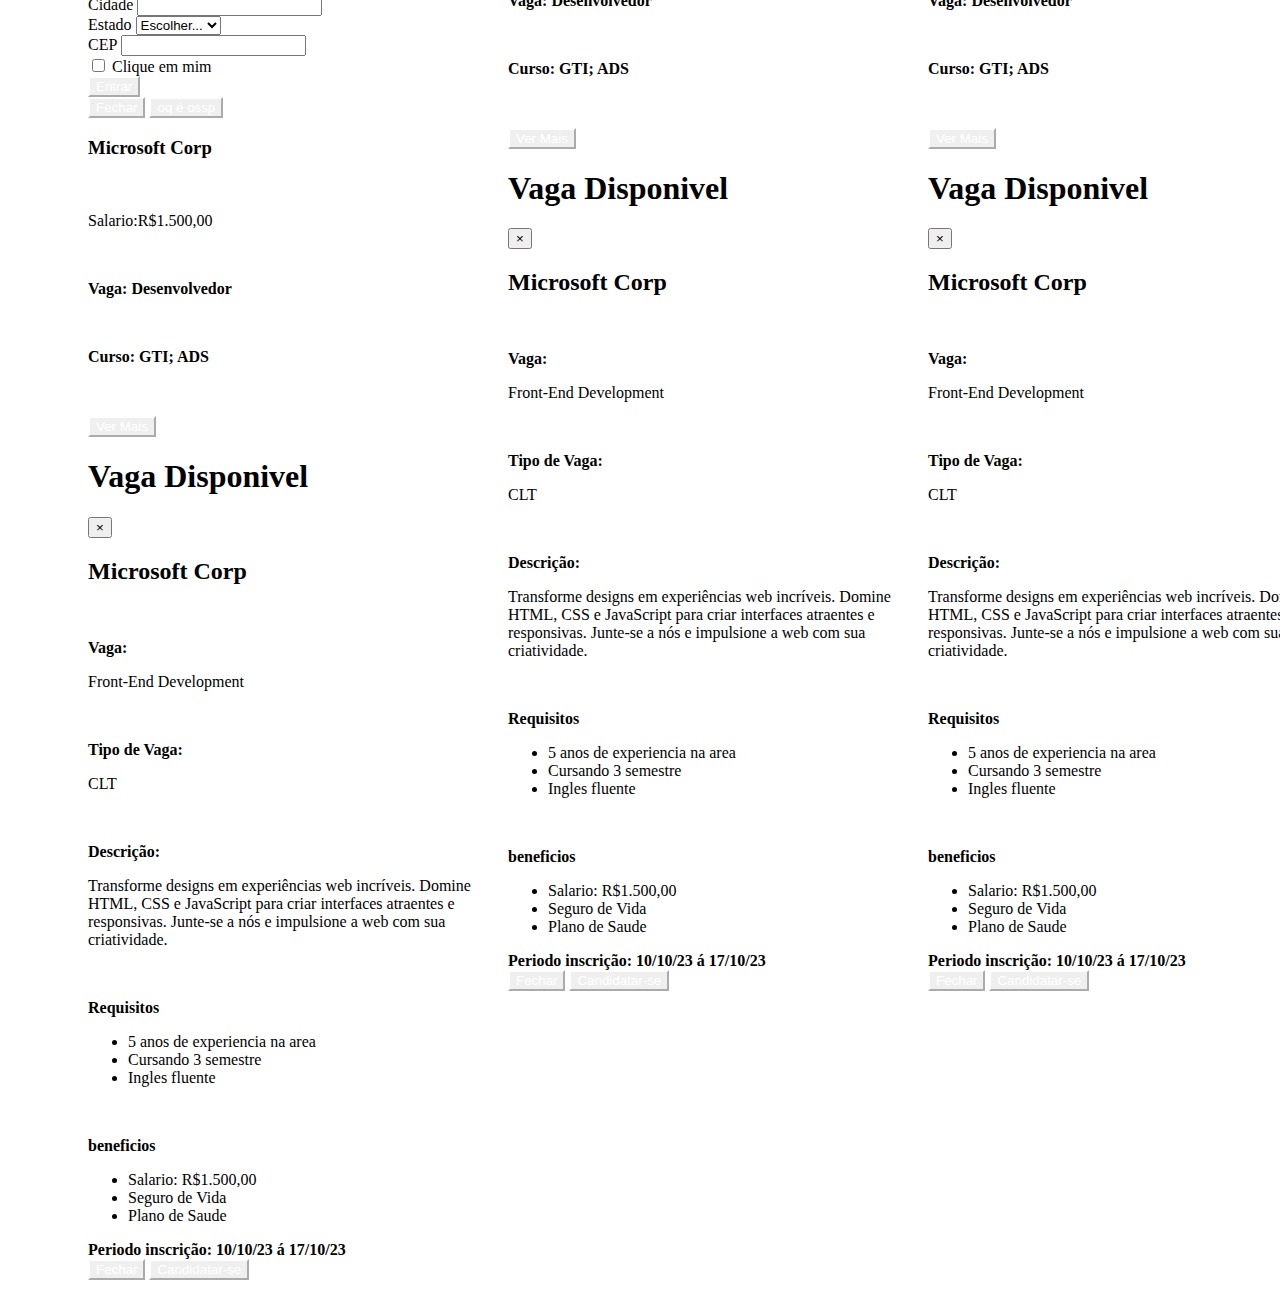
<file: Aluno.html>
<!DOCTYPE html>
<html lang="pt-br">

<head>
  <meta charset="UTF-8">
  <meta name="viewport" content="width=device-width, initial-scale=1.0">
  <title>Document</title>
  <link rel="stylesheet" href="https://stackpath.bootstrapcdn.com/bootstrap/4.1.3/css/bootstrap.min.css" integrity="sha384-MCw98/SFnGE8fJT3GXwEOngsV7Zt27NXFoaoApmYm81iuXoPkFOJwJ8ERdknLPMO" crossorigin="anonymous">
  <link rel="stylesheet" href="./css/aluno.css">
</head>

<body>
  <header>
    <nav class="navbar navbar-expand-lg navbar-dark bg-primary fixed-top" id="container-topo">
      <div id="persona-topo">
        <a class="navbar-brand" href="#"><img src="./img/persona.png" width="46" height="46" class="d-inline-block align-self-center" alt="">
          PAVANELLI</a>
        <button class="navbar-toggler" type="button" data-toggle="collapse" data-target="#conteudoNavbarSuportado" aria-controls="conteudoNavbarSuportado" aria-expanded="false" aria-label="Alterna navegação">
          <span class="navbar-toggler-icon"></span>
        </button>
      </div>
      <div class="collapse navbar-collapse " id="conteudoNavbarSuportado">
        <div id="barra-pesquisa-topo">
          <form class="form-inline my-2 my-lg-0">
            <input class="form-control mr-sm-2" type="search" placeholder="Vagas Disponiveis" aria-label="Pesquisar">
            <button class="btn btn-outline-succes my-2 my-sm-0" type="submit">Pesquisar</button>
          </form>
        </div>
      </div>
      <div class="container-link-topo">
        <ul class="navbar-nav mr-auto link-buttom-topo">
          <li class="nav-item active">
            <a class="nav-link text-white" href="./index.html">Home <span class="sr-only">(página atual)</span></a>
          </li>
          <li class="nav-item">
            <a class="nav-link text-white" href="#">Link</a>
          </li>

          <li class="nav-item">
            <a class="nav-link text-white disabled" href="#">Desativado</a>
          </li>
          <li class="nav-item dropdown">
            <a class="nav-link text-white dropdown-toggle" href="#" id="navbarDropdown" role="button" data-toggle="dropdown" aria-haspopup="true" aria-expanded="false">
              Dropdown
            </a>
            <div class="dropdown-menu" aria-labelledby="navbarDropdown">
              <a class="dropdown-item" href="#">Perfil</a>
              <a class="dropdown-item" href="#">Cadastro</a>
              <div class="dropdown-divider"></div>
              <a class="dropdown-item" href="#">Configurações</a>
            </div>
          </li>
        </ul>
      </div>

    </nav>
    <header>


      <main>
        <div class="container-main mt-5">
          <div class="mural-vagas-main bg-primary">

            <!-- Mural de vagas 1 -->
            <div class="container ">
              <div class="row ml-auto mr-auto ">

                <!-- BLOCO NUMERO 1 -->

                <div class="rounded col-lg-6 vh-100 bg-primary text-white border border-white  pt-2 ">
                  <div class="text-center">
                    <h3>Microsoft Corp</h3>
                    <p><br></p>
                    <span>Salario:R$1.500,00</span>
                    <p><br></p>
                    <strong>Vaga: <span>Desenvolvedor</span></strong>
                    <p><br></p>
                    <strong class="search-curso">Curso: <span> GTI; ADS</span></strong>

                    <!-- MODAL -->
                    <!-- Botão para acionar modal -->
                    <p><br></p>
                    <button type="button" class="btn btn-primary " data-toggle="modal" data-target="#ExemploModalCentralizado">
                      Ver Mais
                    </button>
                  </div>
                  <!-- Modal -->
                  <div class="modal fade " id="ExemploModalCentralizado" tabindex="-1" role="dialog" aria-labelledby="TituloModalCentralizado" aria-hidden="true">
                    <div class="modal-dialog modal-dialog-centered" role="document">
                      <div class="modal-content bg-primary">
                        <div class="modal-header">
                          <h1 class="modal-title ml-auto mr-auto" id="TituloModalCentralizado ">Vaga Disponivel</h1>
                          <button type="button" class="close" data-dismiss="modal" aria-label="Fechar">
                            <span aria-hidden="true">&times;</span>
                          </button>
                        </div>
                        <div class="modal-body">
                          <!-- TESTE DE VAGAAAAAA MURAL -->

                          <div class="mural-vagas ">
                            <span id="primeira-vaga">
                              <h2 class="text-center">Microsoft Corp</h2>
                              <p><br></p>
                              <strong>Vaga:</strong>
                              <p class="txt-small">Front-End Development</p>
                              <p><br></p>
                              <strong>Tipo de Vaga:</strong>
                              <p class="txt-small">
                                CLT
                              </p>
                              <p><br></p>
                              <strong>Descrição:</strong>
                              <p class="txt-small">
                                Transforme designs em experiências web incríveis. Domine HTML, CSS e JavaScript para criar interfaces atraentes e responsivas. Junte-se a nós e impulsione a web com sua criatividade.
                              </p>
                              <p><br></p>
                              <strong>Requisitos</strong>
                              <ul>
                                <li>5 anos de experiencia na area</li>
                                <li>Cursando 3 semestre</li>
                                <li>Ingles fluente</li>
                              </ul>
                              <p><br></p>
                              <strong>beneficios</strong>
                              <ul>
                                <li>Salario: R$1.500,00</li>
                                <li>Seguro de Vida</li>
                                <li>Plano de Saude</li>
                              </ul>
                              <strong>Periodo inscrição: <span>10/10/23 á 17/10/23</span>
                            </span></strong>
                            <!-- TESTE DE VAGAAAAAA MURAL -->
                          </div>
                          <div class="modal-footer">
                            <button type="button" class="btn btn-secondary" data-dismiss="modal">Fechar</button>

                            <!-- TESTE MODAL PARA PREENCHIMENTO DA VAGA -->

                            <!-- Botão para acionar modal -->
                            <button type="button" class="btn btn-primary" data-toggle="modal" data-target="#ModalCandidatar">
                              Candidatar-se
                            </button>

                            <!-- Modal -->
                            <div class="modal fade" id="ModalCandidatar" tabindex="-1" role="dialog" aria-labelledby="TituloModalLongoExemplo" aria-hidden="true">
                              <div class="modal-dialog" role="document">
                                <div class="modal-content">
                                  <div class="modal-header">
                                    <h5 class="modal-title" id="TituloModalLongoExemplo">Título do modal</h5>
                                    <button type="button" class="close" data-dismiss="modal" aria-label="Fechar">
                                      <span aria-hidden="true">&times;</span>
                                    </button>
                                  </div>
                                  <div class="modal-body">
                                    <!-- TESTE DE FORMULARIO DENTRO DO MODAL -->

                                    <form>
                                      <div class="form-row">
                                        <div class="form-group col-md-6">
                                          <label for="inputEmail4">Email</label>
                                          <input type="email" class="form-control" id="inputEmail4" placeholder="Email">
                                        </div>
                                        <div class="form-group col-md-6">
                                          <label for="inputPassword4">Senha</label>
                                          <input type="password" class="form-control" id="inputPassword4" placeholder="Senha">
                                        </div>
                                      </div>
                                      <div class="form-group">
                                        <label for="inputAddress">Endereço</label>
                                        <input type="text" class="form-control" id="inputAddress" placeholder="Rua dos Bobos, nº 0">
                                      </div>
                                      <div class="form-group">
                                        <label for="inputAddress2">Endereço 2</label>
                                        <input type="text" class="form-control" id="inputAddress2" placeholder="Apartamento, hotel, casa, etc.">
                                      </div>
                                      <div class="form-row">
                                        <div class="form-group col-md-6">
                                          <label for="inputCity">Cidade</label>
                                          <input type="text" class="form-control" id="inputCity">
                                        </div>
                                        <div class="form-group col-md-4">
                                          <label for="inputEstado">Estado</label>
                                          <select id="inputEstado" class="form-control">
                                            <option selected>Escolher...</option>
                                            <option>...</option>
                                          </select>
                                        </div>
                                        <div class="form-group col-md-2">
                                          <label for="inputCEP">CEP</label>
                                          <input type="text" class="form-control" id="inputCEP">
                                        </div>
                                      </div>
                                      <div class="form-group">
                                        <div class="form-check">
                                          <input class="form-check-input" type="checkbox" id="gridCheck">
                                          <label class="form-check-label" for="gridCheck">
                                            Clique em mim
                                          </label>
                                        </div>
                                      </div>
                                      <button type="submit" class="btn btn-primary">Entrar</button>
                                    </form>


                                    <!-- TESTE DE FORMULARIO DENTRO DO MODAL -->
                                  </div>
                                  <div class="modal-footer">
                                    <button type="button" class="btn btn-secondary" data-dismiss="modal">Fechar</button>
                                    <button type="button" class="btn btn-primary">oq é ossp</button>
                                  </div>
                                </div>
                              </div>
                            </div>

                            <!-- TESTE MODAL PARA PREENCHIMENTO DA VAGA -->

                          </div>
                        </div>
                      </div>
                    </div>
                  </div>

                </div>

                <!-- BLOCO NUMERO 2 -->

                <div class="rounded col-lg-6 vh-100 bg-primary text-white border border-white text-center pt-2">
                  <h3>Microsoft Corp</h3>
                  <p><br></p>
                  <span>Salario:R$1.500,00</span>
                  <p><br></p>
                  <strong>Vaga: <span>Desenvolvedor</span></strong>
                  <p><br></p>
                  <strong class="search-curso">Curso: <span> GTI; ADS</span></strong>

                  <!-- MODAL -->
                  <!-- Botão para acionar modal -->
                  <p><br></p>
                  <button type="button" class="btn btn-primary" data-toggle="modal" data-target="#ExemploModalCentralizado">
                    Ver Mais
                  </button>

                  <!-- Modal -->
                  <div class="modal fade" id="ExemploModalCentralizado" tabindex="-1" role="dialog" aria-labelledby="TituloModalCentralizado" aria-hidden="true">
                    <div class="modal-dialog modal-dialog-centered" role="document">
                      <div class="modal-content bg-primary">
                        <div class="modal-header">
                          <h1 class="modal-title ml-auto mr-auto" id="TituloModalCentralizado ">Vaga Disponivel</h1>
                          <button type="button" class="close" data-dismiss="modal" aria-label="Fechar">
                            <span aria-hidden="true">&times;</span>
                          </button>
                        </div>
                        <div class="modal-body">
                          <!-- TESTE DE VAGAAAAAA MURAL -->

                          <div class="mural-vagas ">
                            <span id="primeira-vaga">
                              <h2 class="text-center">Microsoft Corp</h2>
                              <p><br></p>
                              <strong>Vaga:</strong>
                              <p class="txt-small">Front-End Development</p>
                              <p><br></p>
                              <strong>Tipo de Vaga:</strong>
                              <p class="txt-small">
                                CLT
                              </p>
                              <p><br></p>
                              <strong>Descrição:</strong>
                              <p class="txt-small">
                                Transforme designs em experiências web incríveis. Domine HTML, CSS e JavaScript para criar interfaces atraentes e responsivas. Junte-se a nós e impulsione a web com sua criatividade.
                              </p>
                              <p><br></p>
                              <strong>Requisitos</strong>
                              <ul>
                                <li>5 anos de experiencia na area</li>
                                <li>Cursando 3 semestre</li>
                                <li>Ingles fluente</li>
                              </ul>
                              <p><br></p>
                              <strong>beneficios</strong>
                              <ul>
                                <li>Salario: R$1.500,00</li>
                                <li>Seguro de Vida</li>
                                <li>Plano de Saude</li>
                              </ul>
                              <strong>Periodo inscrição: <span>10/10/23 á 17/10/23</span>
                            </span></strong>
                            <!-- TESTE DE VAGAAAAAA MURAL -->
                          </div>
                          <div class="modal-footer">
                            <button type="button" class="btn btn-secondary" data-dismiss="modal">Fechar</button>
                            <button type="button" class="btn btn-primary">Candidatar-se</button>
                          </div>
                        </div>
                      </div>
                    </div>
                  </div>
                </div>
              </div>
            </div>
            <!-- MURAL DE VAGAS 2 -->
            <div class="container">
              <div class="row">
                <div class="rounded col-lg-6 vh-100 bg-primary text-white border border-white text-center pt-2">
                  <h3>Microsoft Corp</h3>
                  <p><br></p>
                  <span>Salario:R$1.500,00</span>
                  <p><br></p>
                  <strong>Vaga: <span>Desenvolvedor</span></strong>
                  <p><br></p>
                  <strong class="search-curso">Curso: <span> GTI; ADS</span></strong>

                  <!-- MODAL -->
                  <!-- Botão para acionar modal -->
                  <p><br></p>
                  <button type="button" class="btn btn-primary" data-toggle="modal" data-target="#ExemploModalCentralizado">
                    Ver Mais
                  </button>

                  <!-- Modal -->
                  <div class="modal fade" id="ExemploModalCentralizado" tabindex="-1" role="dialog" aria-labelledby="TituloModalCentralizado" aria-hidden="true">
                    <div class="modal-dialog modal-dialog-centered" role="document">
                      <div class="modal-content bg-primary">
                        <div class="modal-header">
                          <h1 class="modal-title ml-auto mr-auto" id="TituloModalCentralizado ">Vaga Disponivel</h1>
                          <button type="button" class="close" data-dismiss="modal" aria-label="Fechar">
                            <span aria-hidden="true">&times;</span>
                          </button>
                        </div>
                        <div class="modal-body">
                          <!-- TESTE DE VAGAAAAAA MURAL -->

                          <div class="mural-vagas ">
                            <span id="primeira-vaga">
                              <h2 class="text-center">Microsoft Corp</h2>
                              <p><br></p>
                              <strong>Vaga:</strong>
                              <p class="txt-small">Front-End Development</p>
                              <p><br></p>
                              <strong>Tipo de Vaga:</strong>
                              <p class="txt-small">
                                CLT
                              </p>
                              <p><br></p>
                              <strong>Descrição:</strong>
                              <p class="txt-small">
                                Transforme designs em experiências web incríveis. Domine HTML, CSS e JavaScript para criar interfaces atraentes e responsivas. Junte-se a nós e impulsione a web com sua criatividade.
                              </p>
                              <p><br></p>
                              <strong>Requisitos</strong>
                              <ul>
                                <li>5 anos de experiencia na area</li>
                                <li>Cursando 3 semestre</li>
                                <li>Ingles fluente</li>
                              </ul>
                              <p><br></p>
                              <strong>beneficios</strong>
                              <ul>
                                <li>Salario: R$1.500,00</li>
                                <li>Seguro de Vida</li>
                                <li>Plano de Saude</li>
                              </ul>
                              <strong>Periodo inscrição: <span>10/10/23 á 17/10/23</span>
                            </span></strong>
                            <!-- TESTE DE VAGAAAAAA MURAL -->
                          </div>
                          <div class="modal-footer">
                            <button type="button" class="btn btn-secondary" data-dismiss="modal">Fechar</button>
                            <button type="button" class="btn btn-primary">Candidatar-se</button>
                          </div>
                        </div>
                      </div>
                    </div>
                  </div>
                </div>
                <div class="rounded col-lg-6 vh-100 bg-primary text-white border border-white text-center pt-2">
                  <h3>Microsoft Corp</h3>
                  <p><br></p>
                  <span>Salario:R$1.500,00</span>
                  <p><br></p>
                  <strong>Vaga: <span>Desenvolvedor</span></strong>
                  <p><br></p>
                  <strong class="search-curso">Curso: <span> GTI; ADS</span></strong>

                  <!-- MODAL -->
                  <!-- Botão para acionar modal -->
                  <p><br></p>
                  <button type="button" class="btn btn-primary" data-toggle="modal" data-target="#ExemploModalCentralizado">
                    Ver Mais
                  </button>

                  <!-- Modal -->
                  <div class="modal fade" id="ExemploModalCentralizado" tabindex="-1" role="dialog" aria-labelledby="TituloModalCentralizado" aria-hidden="true">
                    <div class="modal-dialog modal-dialog-centered" role="document">
                      <div class="modal-content bg-primary">
                        <div class="modal-header">
                          <h1 class="modal-title ml-auto mr-auto" id="TituloModalCentralizado ">Vaga Disponivel</h1>
                          <button type="button" class="close" data-dismiss="modal" aria-label="Fechar">
                            <span aria-hidden="true">&times;</span>
                          </button>
                        </div>
                        <div class="modal-body">
                          <!-- TESTE DE VAGAAAAAA MURAL -->

                          <div class="mural-vagas ">
                            <span id="primeira-vaga">
                              <h2 class="text-center">Microsoft Corp</h2>
                              <p><br></p>
                              <strong>Vaga:</strong>
                              <p class="txt-small">Front-End Development</p>
                              <p><br></p>
                              <strong>Tipo de Vaga:</strong>
                              <p class="txt-small">
                                CLT
                              </p>
                              <p><br></p>
                              <strong>Descrição:</strong>
                              <p class="txt-small">
                                Transforme designs em experiências web incríveis. Domine HTML, CSS e JavaScript para criar interfaces atraentes e responsivas. Junte-se a nós e impulsione a web com sua criatividade.
                              </p>
                              <p><br></p>
                              <strong>Requisitos</strong>
                              <ul>
                                <li>5 anos de experiencia na area</li>
                                <li>Cursando 3 semestre</li>
                                <li>Ingles fluente</li>
                              </ul>
                              <p><br></p>
                              <strong>beneficios</strong>
                              <ul>
                                <li>Salario: R$1.500,00</li>
                                <li>Seguro de Vida</li>
                                <li>Plano de Saude</li>
                              </ul>
                              <strong>Periodo inscrição: <span>10/10/23 á 17/10/23</span>
                            </span></strong>
                            <!-- TESTE DE VAGAAAAAA MURAL -->
                          </div>
                          <div class="modal-footer">
                            <button type="button" class="btn btn-secondary" data-dismiss="modal">Fechar</button>
                            <button type="button" class="btn btn-primary">Candidatar-se</button>
                          </div>
                        </div>
                      </div>
                    </div>
                  </div>
                </div>
              </div>
            </div>
            <!-- MURAL DE VAGAS 3 -->
            <div class="container">
              <div class="row">
                <div class="rounded col-lg-6 vh-100 bg-primary text-white border border-white text-center pt-2">
                  <h3>Microsoft Corp</h3>
                  <p><br></p>
                  <span>Salario:R$1.500,00</span>
                  <p><br></p>
                  <strong>Vaga: <span>Desenvolvedor</span></strong>
                  <p><br></p>
                  <strong class="search-curso">Curso: <span> GTI; ADS</span></strong>

                  <!-- MODAL -->
                  <!-- Botão para acionar modal -->
                  <p><br></p>
                  <button type="button" class="btn btn-primary" data-toggle="modal" data-target="#ExemploModalCentralizado">
                    Ver Mais
                  </button>

                  <!-- Modal -->
                  <div class="modal fade" id="ExemploModalCentralizado" tabindex="-1" role="dialog" aria-labelledby="TituloModalCentralizado" aria-hidden="true">
                    <div class="modal-dialog modal-dialog-centered" role="document">
                      <div class="modal-content bg-primary">
                        <div class="modal-header">
                          <h1 class="modal-title ml-auto mr-auto" id="TituloModalCentralizado ">Vaga Disponivel</h1>
                          <button type="button" class="close" data-dismiss="modal" aria-label="Fechar">
                            <span aria-hidden="true">&times;</span>
                          </button>
                        </div>
                        <div class="modal-body">
                          <!-- TESTE DE VAGAAAAAA MURAL -->

                          <div class="mural-vagas ">
                            <span id="primeira-vaga">
                              <h2 class="text-center">Microsoft Corp</h2>
                              <p><br></p>
                              <strong>Vaga:</strong>
                              <p class="txt-small">Front-End Development</p>
                              <p><br></p>
                              <strong>Tipo de Vaga:</strong>
                              <p class="txt-small">
                                CLT
                              </p>
                              <p><br></p>
                              <strong>Descrição:</strong>
                              <p class="txt-small">
                                Transforme designs em experiências web incríveis. Domine HTML, CSS e JavaScript para criar interfaces atraentes e responsivas. Junte-se a nós e impulsione a web com sua criatividade.
                              </p>
                              <p><br></p>
                              <strong>Requisitos</strong>
                              <ul>
                                <li>5 anos de experiencia na area</li>
                                <li>Cursando 3 semestre</li>
                                <li>Ingles fluente</li>
                              </ul>
                              <p><br></p>
                              <strong>beneficios</strong>
                              <ul>
                                <li>Salario: R$1.500,00</li>
                                <li>Seguro de Vida</li>
                                <li>Plano de Saude</li>
                              </ul>
                              <strong>Periodo inscrição: <span>10/10/23 á 17/10/23</span>
                            </span></strong>
                            <!-- TESTE DE VAGAAAAAA MURAL -->
                          </div>
                          <div class="modal-footer">
                            <button type="button" class="btn btn-secondary" data-dismiss="modal">Fechar</button>
                            <button type="button" class="btn btn-primary">Candidatar-se</button>
                          </div>
                        </div>
                      </div>
                    </div>
                  </div>
                </div>
                <div class="rounded col-lg-6 vh-100 bg-primary text-white border border-white text-center pt-2">
                  <h3>Microsoft Corp</h3>
                  <p><br></p>
                  <span>Salario:R$1.500,00</span>
                  <p><br></p>
                  <strong>Vaga: <span>Desenvolvedor</span></strong>
                  <p><br></p>
                  <strong class="search-curso">Curso: <span> GTI; ADS</span></strong>

                  <!-- MODAL -->
                  <!-- Botão para acionar modal -->
                  <p><br></p>
                  <button type="button" class="btn btn-primary" data-toggle="modal" data-target="#ExemploModalCentralizado">
                    Ver Mais
                  </button>

                  <!-- Modal -->
                  <div class="modal fade" id="ExemploModalCentralizado" tabindex="-1" role="dialog" aria-labelledby="TituloModalCentralizado" aria-hidden="true">
                    <div class="modal-dialog modal-dialog-centered" role="document">
                      <div class="modal-content bg-primary">
                        <div class="modal-header">
                          <h1 class="modal-title ml-auto mr-auto" id="TituloModalCentralizado ">Vaga Disponivel</h1>
                          <button type="button" class="close" data-dismiss="modal" aria-label="Fechar">
                            <span aria-hidden="true">&times;</span>
                          </button>
                        </div>
                        <div class="modal-body">
                          <!-- TESTE DE VAGAAAAAA MURAL -->

                          <div class="mural-vagas ">
                            <span id="primeira-vaga">
                              <h2 class="text-center">Microsoft Corp</h2>
                              <p><br></p>
                              <strong>Vaga:</strong>
                              <p class="txt-small">Front-End Development</p>
                              <p><br></p>
                              <strong>Tipo de Vaga:</strong>
                              <p class="txt-small">
                                CLT
                              </p>
                              <p><br></p>
                              <strong>Descrição:</strong>
                              <p class="txt-small">
                                Transforme designs em experiências web incríveis. Domine HTML, CSS e JavaScript para criar interfaces atraentes e responsivas. Junte-se a nós e impulsione a web com sua criatividade.
                              </p>
                              <p><br></p>
                              <strong>Requisitos</strong>
                              <ul>
                                <li>5 anos de experiencia na area</li>
                                <li>Cursando 3 semestre</li>
                                <li>Ingles fluente</li>
                              </ul>
                              <p><br></p>
                              <strong>beneficios</strong>
                              <ul>
                                <li>Salario: R$1.500,00</li>
                                <li>Seguro de Vida</li>
                                <li>Plano de Saude</li>
                              </ul>
                              <strong>Periodo inscrição: <span>10/10/23 á 17/10/23</span>
                            </span></strong>
                            <!-- TESTE DE VAGAAAAAA MURAL -->
                          </div>
                          <div class="modal-footer">
                            <button type="button" class="btn btn-secondary" data-dismiss="modal">Fechar</button>
                            <button type="button" class="btn btn-primary">Candidatar-se</button>
                          </div>
                        </div>
                      </div>
                    </div>
                  </div>
                </div>
              </div>
            </div>

            <!-- fim das vagas -->
          </div>
        </div>
      </main>





      <script src="https://code.jquery.com/jquery-3.3.1.slim.min.js" integrity="sha384-q8i/X+965DzO0rT7abK41JStQIAqVgRVzpbzo5smXKp4YfRvH+8abtTE1Pi6jizo" crossorigin="anonymous"></script>
      <script src="https://cdnjs.cloudflare.com/ajax/libs/popper.js/1.14.3/umd/popper.min.js" integrity="sha384-ZMP7rVo3mIykV+2+9J3UJ46jBk0WLaUAdn689aCwoqbBJiSnjAK/l8WvCWPIPm49" crossorigin="anonymous"></script>
      <script src="https://stackpath.bootstrapcdn.com/bootstrap/4.1.3/js/bootstrap.min.js" integrity="sha384-ChfqqxuZUCnJSK3+MXmPNIyE6ZbWh2IMqE241rYiqJxyMiZ6OW/JmZQ5stwEULTy" crossorigin="anonymous"></script>
</body>

</html>
</file>
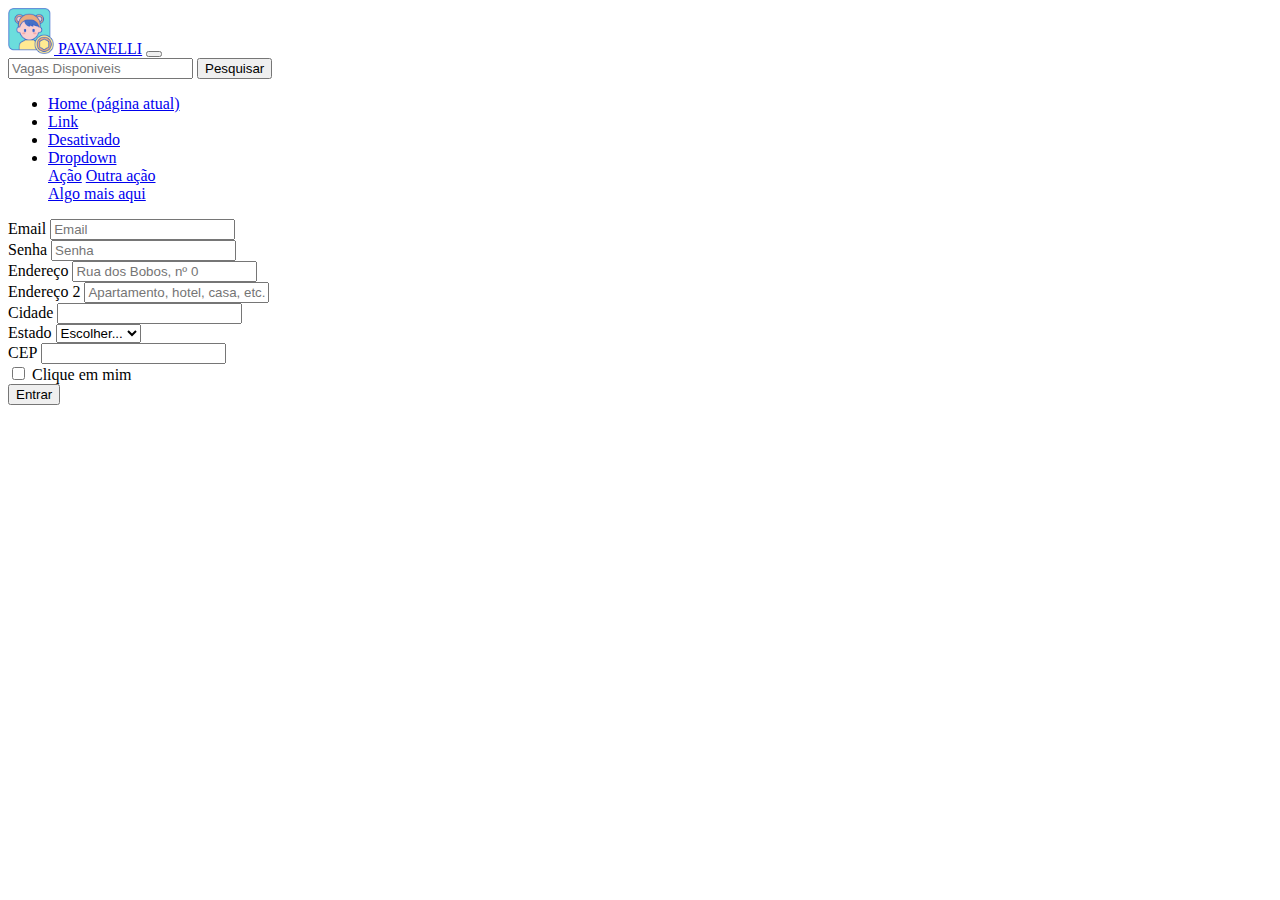
<file: formularioAluno.html>
<!DOCTYPE html>
<html lang="pt-br">

<head>
  <meta charset="UTF-8">
  <meta name="viewport" content="width=device-width, initial-scale=1.0">
  <title>Perfil</title>
  <link rel="stylesheet" href="https://stackpath.bootstrapcdn.com/bootstrap/4.1.3/css/bootstrap.min.css" integrity="sha384-MCw98/SFnGE8fJT3GXwEOngsV7Zt27NXFoaoApmYm81iuXoPkFOJwJ8ERdknLPMO" crossorigin="anonymous">
 

</head>
<body>

  <header>
    <nav class="navbar navbar-expand-lg navbar-dark bg-primary fixed-top" id="container-topo">
      <div id="persona-topo">
        <a class="navbar-brand" href="#"><img src="./img/persona.png" width="46" height="46" class="d-inline-block align-self-center" alt="">
          PAVANELLI</a>
        <button class="navbar-toggler" type="button" data-toggle="collapse" data-target="#conteudoNavbarSuportado" aria-controls="conteudoNavbarSuportado" aria-expanded="false" aria-label="Alterna navegação">
          <span class="navbar-toggler-icon"></span>
        </button>
      </div>
      <div class="collapse navbar-collapse " id="conteudoNavbarSuportado">
        <div id="barra-pesquisa-topo">
          <form class="form-inline my-2 my-lg-0">
            <input class="form-control mr-sm-2" type="search" placeholder="Vagas Disponiveis" aria-label="Pesquisar">
            <button class="btn btn-outline-succes my-2 my-sm-0" type="submit">Pesquisar</button>
          </form>
        </div>
      </div>
      <div class="container-link-topo">
        <ul class="navbar-nav mr-auto link-buttom-topo">
          <li class="nav-item active">
            <a class="nav-link text-white" href="./index.html">Home <span class="sr-only">(página atual)</span></a>
          </li>
          <li class="nav-item">
            <a class="nav-link text-white" href="#">Link</a>
          </li>
          
          <li class="nav-item">
            <a class="nav-link text-white disabled" href="#">Desativado</a>
          </li>
          <li class="nav-item dropdown">
            <a class="nav-link text-white dropdown-toggle" href="#" id="navbarDropdown" role="button" data-toggle="dropdown" aria-haspopup="true" aria-expanded="false">
              Dropdown
            </a>
            <div class="dropdown-menu" aria-labelledby="navbarDropdown">
              <a class="dropdown-item" href="#">Ação</a>
              <a class="dropdown-item" href="#">Outra ação</a>
              <div class="dropdown-divider"></div>
              <a class="dropdown-item" href="#">Algo mais aqui</a>
            </div>
          </li>
        </ul>
      </div>

    </nav>
    <header>


  <!-- FORMULARIO PARA PREENCHIMENTO -->
  <form>
    <div class="form-row">
      <div class="form-group col-md-6">
        <label for="inputEmail4">Email</label>
        <input type="email" class="form-control" id="inputEmail4" placeholder="Email">
      </div>
      <div class="form-group col-md-6">
        <label for="inputPassword4">Senha</label>
        <input type="password" class="form-control" id="inputPassword4" placeholder="Senha">
      </div>
    </div>
    <div class="form-group">
      <label for="inputAddress">Endereço</label>
      <input type="text" class="form-control" id="inputAddress" placeholder="Rua dos Bobos, nº 0">
    </div>
    <div class="form-group">
      <label for="inputAddress2">Endereço 2</label>
      <input type="text" class="form-control" id="inputAddress2" placeholder="Apartamento, hotel, casa, etc.">
    </div>
    <div class="form-row">
      <div class="form-group col-md-6">
        <label for="inputCity">Cidade</label>
        <input type="text" class="form-control" id="inputCity">
      </div>
      <div class="form-group col-md-4">
        <label for="inputEstado">Estado</label>
        <select id="inputEstado" class="form-control">
          <option selected>Escolher...</option>
          <option>...</option>
        </select>
      </div>
      <div class="form-group col-md-2">
        <label for="inputCEP">CEP</label>
        <input type="text" class="form-control" id="inputCEP">
      </div>
    </div>
    <div class="form-group">
      <div class="form-check">
        <input class="form-check-input" type="checkbox" id="gridCheck">
        <label class="form-check-label" for="gridCheck">
          Clique em mim
        </label>
      </div>
    </div>
    <button type="submit" class="btn btn-primary">Entrar</button>
  </form>
<!-- FORMULARIO PARA PREENCHIMENTO -->








  <script src="https://code.jquery.com/jquery-3.3.1.slim.min.js" integrity="sha384-q8i/X+965DzO0rT7abK41JStQIAqVgRVzpbzo5smXKp4YfRvH+8abtTE1Pi6jizo" crossorigin="anonymous"></script>
  <script src="https://cdnjs.cloudflare.com/ajax/libs/popper.js/1.14.3/umd/popper.min.js" integrity="sha384-ZMP7rVo3mIykV+2+9J3UJ46jBk0WLaUAdn689aCwoqbBJiSnjAK/l8WvCWPIPm49" crossorigin="anonymous"></script>
  <script src="https://stackpath.bootstrapcdn.com/bootstrap/4.1.3/js/bootstrap.min.js" integrity="sha384-ChfqqxuZUCnJSK3+MXmPNIyE6ZbWh2IMqE241rYiqJxyMiZ6OW/JmZQ5stwEULTy" crossorigin="anonymous"></script>
</body>
</html>
</file>
<file: css/style.css>
*{
  font-family: Arial, Helvetica, sans-serif;
  scroll-behavior: smooth;
  scroll-margin: 100px;
}
.topo-cont{
  display: grid;
  grid-template-columns: auto 1fr;
  background-color: rgb(96, 96, 96);
  border-bottom: 2px solid black;
}
.link-nav{
  display: flex;
  justify-self: center;
  align-self: end;
}
.links-nav{
  gap: 30px;
}
a{
  text-decoration: none;
}
.mt-35{
  margin-top: 120px;
}
/*REDIMENSIONAMENTO DA IMAGEM PARA O CABEÇALHO*/
.img-logo{
width: 200px;
height: 80px;
}
/*COR BRANCA PARA OS LINK DE NAVEGAÇÃO*/
.nav-color{
  color: white;
}
/*DESLIGAMENTO DA FUNCAO HOVER*/
.hov-off:hover{
  color: white;
}

/* ESTILIZAÇÃO DO MODAL LOGIN */
.modal-content{
background-color: rgb(96, 96, 96);
justify-items:center ;
color: white;
}
.modal-header{
  display: inline-block;
  text-align: center;
}
.modal-body{
  display: flex;
  align-self: center;
  padding-top: 50px;
}

/* ancora */

.corpo-cont{
display: flex;
}
p{
  font-size: 1.25rem;
}
.carousel-control-next-icon, .carousel-control-prev-icon {
  background-color: #1a0e0ef6;
  padding: 20px;
}
#color-cinza{
  background-color: #f6f6f6f6;
  border-bottom: 30px solid white;
  padding-bottom: 20px;
}
.mural-vagas{
  display: grid;
  grid-template-columns: repeat(2, 1fr);
width: 100%;
height: 100%;
gap: 20px;

}
#primeira-vaga{
   border: 2px solid black;
   padding: 10px;
   border-radius: 10px;
   /* padding: 10px; */
}
.txt-small{
  font-size: 16px;
}
.box-cont{
  display: flex;
  flex-direction: row;

  gap: 10px;
}
.box-doc{
  display: inline-block;
  padding: 20px 10px;
  width: 100%;
  height: 100%;
  border-radius: 15px;
  border: 1px solid black;
}
.cor--cinza{
  background-color: rgb(96, 96, 96);
  color: white;
}
/* mapa fatec */
#maps{
  border: 1px solid black;
  border-radius: 5px;
  margin: 50px;
}
/* FOOTER CONTAINER */
.cont-ft{
display: grid;
  grid-template-columns: repeat(3, 1fr);
  justify-items: center;
  /* align-items: center; */
  background-color: rgb(96, 96, 96);
  padding: 60px;
}
/* COR BRANCA NA TAG P DO FOOTER */
#contact img +p, #contact p{
  color: white;
}
/* LOGO FOOTER */
.img-logo-ft img{
  width: 75%;
 height: 200px;
}
/* REDIMENCIONAMENTO DOS ICONES */
.contato-media img, .contato-link img{
  width: 46px;
}
/* container links das redes sociais */
.contato-media{
  display: flex;
  flex-direction: row;
  justify-content: center;
  gap: 20px;
  padding-bottom: 30px;
}
/* container email e whatsapp */
.contato-link{
  display: flex;
  flex-direction: column;
  gap: 20px;}
.item-ft a{
  display: grid;
  grid-template-columns: auto 1fr;
  gap: 20px;
  text-decoration: none;}
.item-ft a img+p{
font-size: 25px;
}
.contato-endereco p{
font-size: 25px;
}
.contato-endereco{
  align-self: center;
}
.linha{
width: 100%;
height: 2px;
grid-column: 1 / -1;
  background-color: white;
}
/* COPY DIREITOS */
.copy-ft{
grid-column: 2;
padding: 20px;
color: white;
}
</file>
<file: css/aluno.css>
/* barra de navegação */
#container-topo{
display: grid;
grid-template-columns: auto 1fr 1fr;
border-bottom: 3px solid white;
}
/* imagem de perfil e nome */
#persona-topo{
  padding-left: 60px;
}
.link-buttom-topo{
justify-content: center;
gap: 20px;
font-size: 20px;
}
/* barra de pesquisa */
#conteudoNavbarSuportado{
justify-content: end;
}
/* botao da barra de pesquisa */
.btn{
  border-color: white;
color: white;

}
.btn:hover{
  background-color: white;
  border-color: #007bff;
  color: #007bff;
}
/* Retirada do efeito de mudar a cor ao clicar, cor estava verde */
.btn-outline-succes{
  background-color: transparent;
  background-image: none;
  border-color: white;
}
.btn:hover{
  transform:translate(color) ;

}
/* conteudo */
.container-main{
  display: grid;
  grid-template-columns: repeat(12, 1fr);
  padding: 60px;
  width: 100vw;
  height: 100vh;
  
}
/* vagas */
.mural-vagas-main{
   grid-column: 1/-1;
  border-radius: 5px;
display: grid;
grid-template-columns: repeat(3, 1fr);
grid-template-rows: auto;
padding: 20px;
gap: 20px;
}
.container{
  border-radius: 20px;
}
</file>
